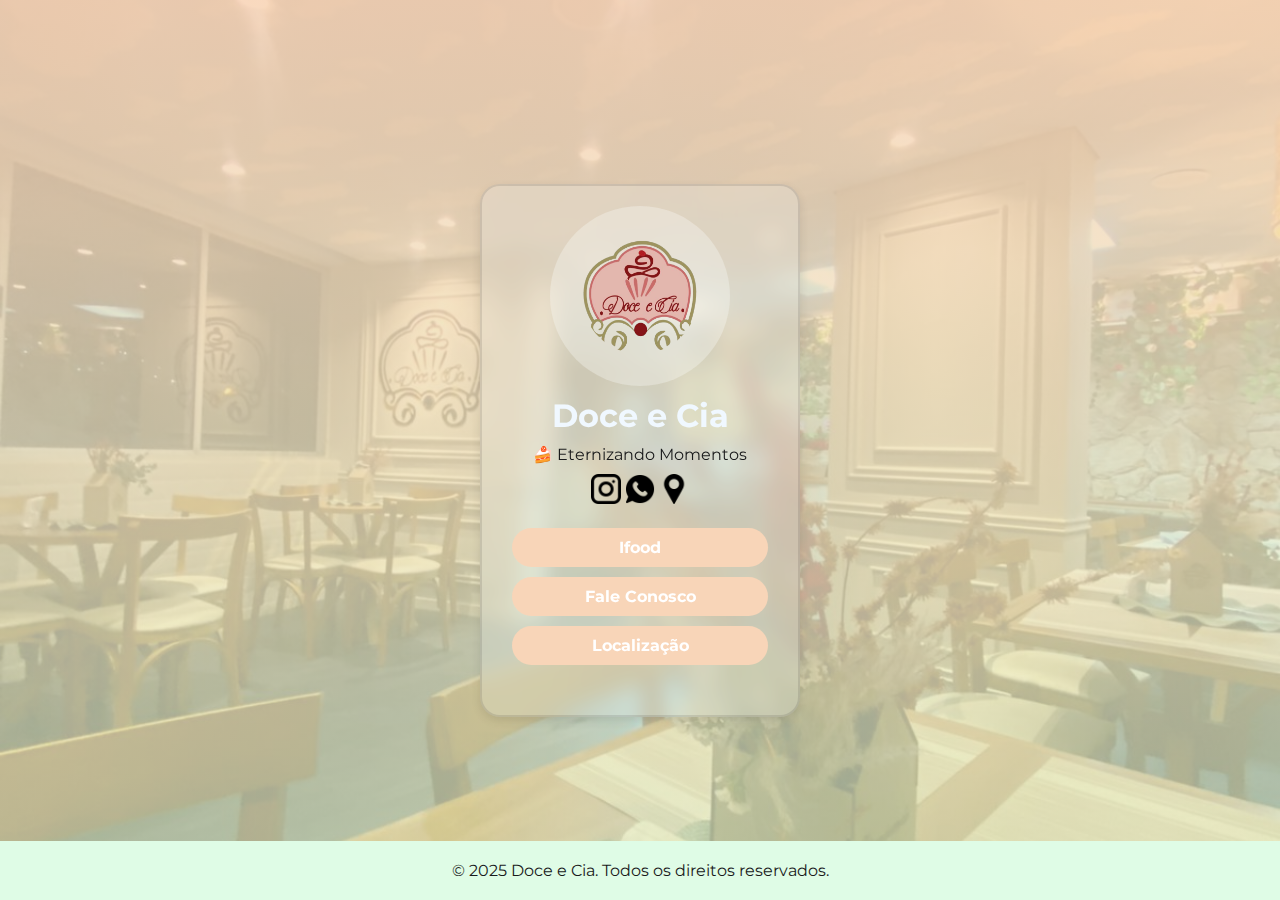
<file: index.html>
<!DOCTYPE html>
<html lang="pt-br">
<head>
    <meta charset="UTF-8">
    <meta name="viewport" content="width=device-width, initial-scale=1.0">
    <title>@Doceecia_ Itaúna</title>
    <link rel="shortcut icon" href="favicon.ico" type="image/x-icon">
    <link rel="stylesheet" href="style.css">
</head>
<body>
    <main id="total">
        <section id="back">
            <section id="infos">
                <img src="./img/icon.png" id="logo" alt="Logo Doce e Cia">
                <h1>Doce e Cia</h1>
                <p>🍰 Eternizando Momentos</p>
                
                <section id="inc">
                    <a href="https://www.instagram.com/doceecia_/profilecard/?igsh=MXFlYnY1ZzU1M2QxNA==" target="_blank" aria-label="Instagram">
                        <img src="./img/insta.png" width="30" height="30" alt="Instagram">
                    </a>
                    <a href="https://api.whatsapp.com/send?phone=5537999377544" target="_blank" aria-label="WhatsApp">
                        <img src="./img/whats.png" width="30" height="30" alt="WhatsApp">
                    </a>
                    <a href="https://g.co/kgs/gqNdavg" target="_blank" aria-label="Localização">
                        <img src="./img/pin.png" width="30" height="30" alt="Localização">
                    </a>
                </section>
                
                <nav>
                    <a href="https://www.ifood.com.br/delivery/itauna-mg/doce--cia-centro/d94f392b-1e17-4e75-bcca-9dc7c6c33262?utm_medium=share" target="_blank"><button>Ifood</button></a>
                    <a href="https://api.whatsapp.com/send?phone=5537999377544"><button>Fale Conosco</button></a>
                    <a href="https://g.co/kgs/gqNdavg" target="_blank"><button>Localização</button></a>
                </nav>
            </section>
        </section>

        <footer id="footer">
            <p>© 2025 Doce e Cia. Todos os direitos reservados.</p>
        </footer>
    </main>
</body>
</html>
</file>
<file: style.css>
@import url('https://fonts.googleapis.com/css2?family=Montserrat:wght@400;700&family=Roboto+Condensed:wght@300&display=swap');

* {
    margin: 0;
    padding: 0;
    box-sizing: border-box;
    font-family: 'Montserrat', sans-serif;
}

#total {
    background: 
    linear-gradient(to bottom, rgba(248, 213, 184, 0.9), rgba(223, 250, 215, 0.664)), 
    url('./img/back.jpg');
    height: 100vh;
    display: flex;
    flex-direction: column;
    align-items: center;
    justify-content: center;
    gap: 10px;
    background-size: cover;
    background-position: center;
    background-repeat: no-repeat;
}

#footer {
    text-align: center;
    padding: 20px 0;
    background-color: #dffce6;
    color: rgb(0, 0, 0);
    font-size: 1rem;
    width: 100%;
}

#logo {
    background-color: rgba(252, 252, 252, 0.315);
    padding: 32px;
    border-radius: 50%;
    height: 20vh;
    width: 20vh;
}

h1 {
    color: aliceblue;
    font-size: 2rem;
}

button {
    display: flex;
    justify-content: center;
    align-items: center;
    flex-direction: column;
    width: 20vw;
    font-size: 1rem;
    font-weight: 700;
    margin: 10px;
    padding: 10px;
    border: none;
    border-radius: 50px;
    background-color: rgb(248, 213, 184);
    color: rgb(255, 255, 255);
    cursor: pointer;
    text-decoration: none;
}

button:hover {
    background-color: rgb(252, 199, 156);
}

#infos {
    min-height: 10vh;
    display: flex;
    flex-direction: column;
    align-items: center;
    justify-content: center;
    gap: 10px;
    margin-bottom: 20px;
}

a {
    cursor: pointer;
    text-decoration: none;
}

p {
    color: rgb(25, 26, 27);
    font-size: medium;
}

#footer {
    width: 100%;
    text-align: center;
    padding: 20px 0;
    background-color: #dffce6;
    color: rgb(0, 0, 0);
    position: absolute;
    bottom: 0;
    font-size: 1rem;
}

#back {
    background-color: rgba(240, 248, 255, 0.205);
    border-radius: 20px;
    border: 2px solid rgba(0, 0, 0, 0.1);
    box-shadow: 0px 4px 10px rgba(0, 0, 0, 0.1);
    padding: 20px;
    backdrop-filter: blur(10px);
    -webkit-backdrop-filter: blur(10px);
}

/* Ajustes para dispositivos móveis */
@media (max-width: 768px) {
    #logo {
        height: 15vh;
        width: 15vh;
        padding: 16px;
    }

    h1 {
        font-size: 1.5rem;
        text-align: center;
    }

    p {
        font-size: 0.9rem;
        text-align: center;
    }

    button {
        width: 80%; /* Botões ocupam mais espaço horizontal */
        font-size: 1rem; /* Aumenta o tamanho do texto */
        padding: 15px; /* Maior altura nos botões */
    }

    #back {
        width: 90%;
        padding: 15px;
    }

    #inc img {
        width: 24px;
        height: 24px;
    }
}

@media (max-width: 480px) {
    #logo {
        height: 12vh;
        width: 12vh;
        padding: 10px;
    }

    h1 {
        font-size: 1.25rem;
    }

    p {
        font-size: 0.8rem;
    }

    button {
        width: 90%; /* Botões ainda maiores para celulares pequenos */
        font-size: 1.0rem; /* Texto maior */
        padding: 15px; /* Mais altura */
    }

    #back {
        width: 95%;
        padding: 10px;
    }

    #inc img {
        width: 20px;
        height: 20px;
    }
}
</file>
